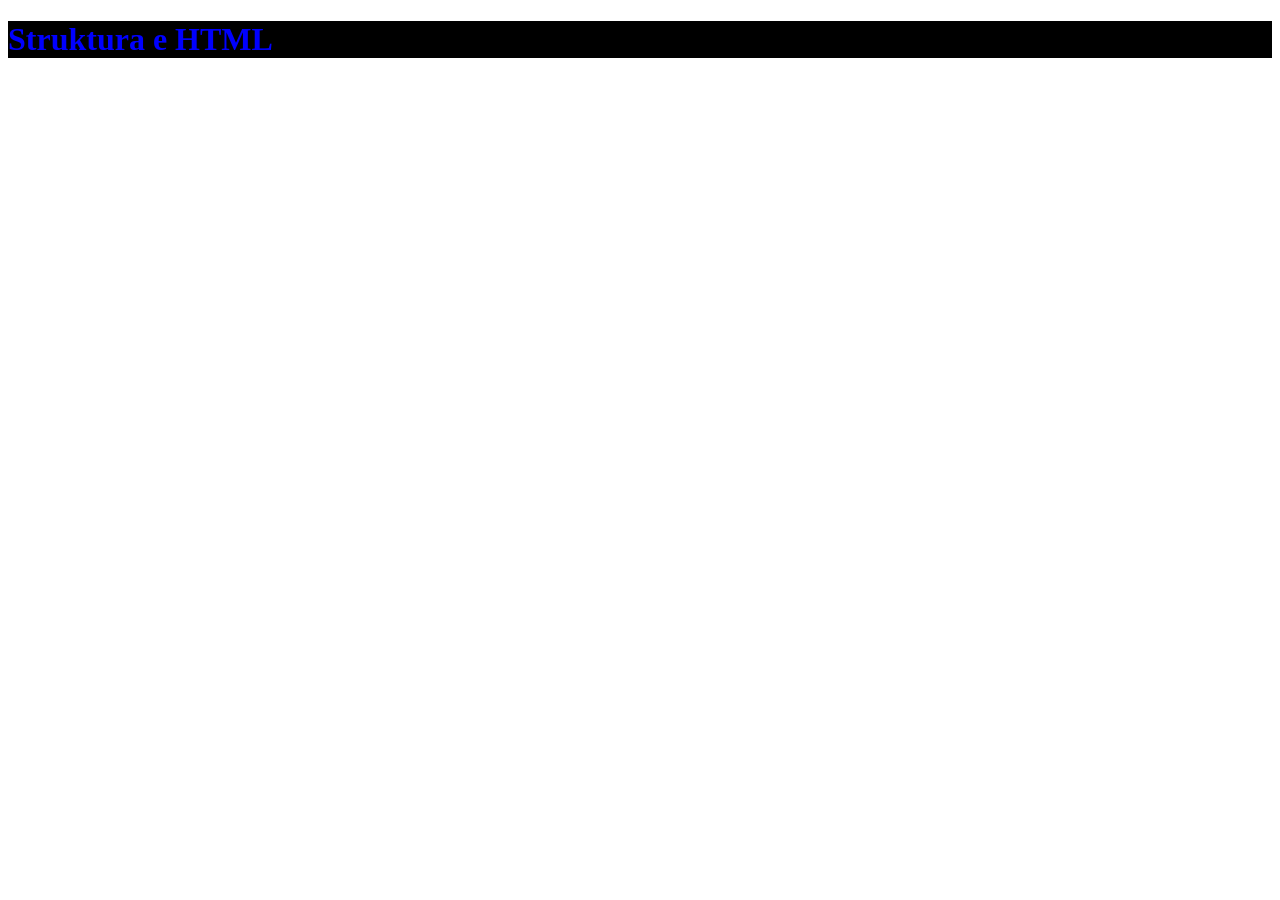
<file: 05-struktura/index.html>
<!--I tregon browserit te perdori versionin modern te HTML (HTML5) -->
<!DOCTYPE html>

<!--Root Element-->
<html><!--Perfaqeson tipin e dokumentit -->

    <!--Elementi ne te cilin fshihen te dhenat e webit-->
    <head>
        <title>Struktura e HTML-se</title>
        <link rel="stylesheet" href="index.css">
    </head>

    <body>
        <h1>Struktura e HTML</h1>
        
    </body>
</html>
</file>
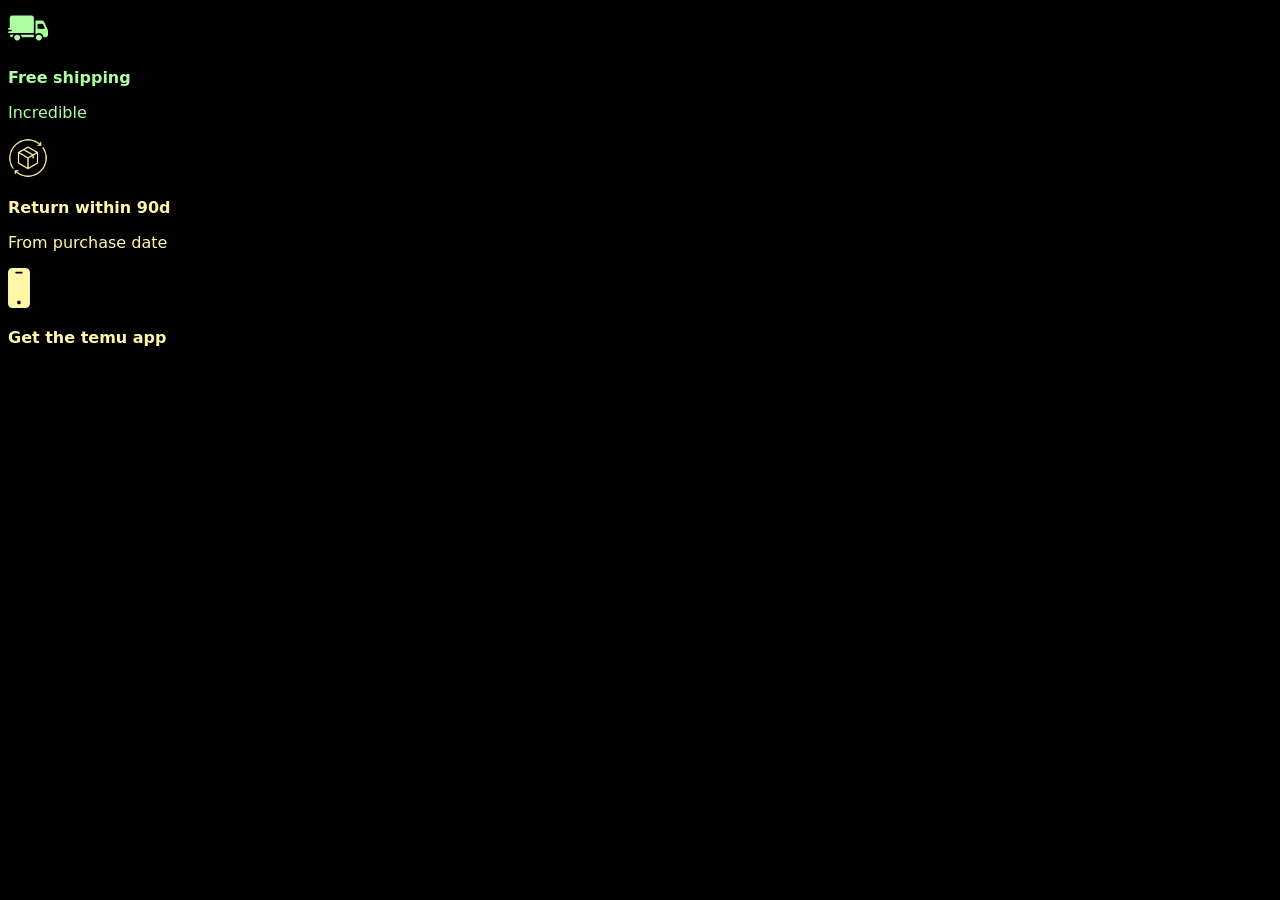
<file: temu/index.html>
<!DOCTYPE html>
<html>
    <head>
        <title></title>

        <!--Iportimi i fonteve te reja-->
        <link rel="preconnect" href="https://fonts.googleapis.com">
        <link rel="preconnect" href="https://fonts.gstatic.com" crossorigin>
        <link href="https://fonts.googleapis.com/css2?family=Roboto:ital,wght@0,100..900;1,100..900&display=swap" rel="stylesheet">

        <style>
            body {
                background-color: black;
            }

            p {
                font-family: system-ui, -apple-system, BlinkMacSystemFont, 'Segoe UI', Roboto, Oxygen, Ubuntu, Cantarell, 'Open Sans', 'Helvetica Neue', sans-serif;
                cursor: pointer;
            }

            .delivery-truck-icon{
                width: 40px;
            }

            .free-shipping-text{
                color: rgb(173, 255, 162);
                font-weight: bold;
            }

            .free-shipping-text:hover {
                text-decoration: underline;
            }

            .incredible-text{
                color: rgb(173, 255, 162);
            }

            .return-text {
                color: #FFF7A7;
                font-weight: bold;
            }

            .return-text:hover{
                text-decoration: underline;
            }

            .purchase-date-text {
                color: #FFF7A7;
            }

            
        </style>
    </head>

    <body>
        <img src="delivery-truck.png" class="delivery-truck-icon">
        <p class="free-shipping-text">Free shipping</p>
        <p class="incredible-text">Incredible</p>

        <!--Block Elements:
        Block elements e marin te gjithe rreshtin per vete.
        -->

        <!--Inline Block Element:
        Marin aq hapesire sa u nevojitet.
        -->

        <img src="return.png" class="delivery-truck-icon">
        <p class="return-text">Return within 90d</p>
        <p class="purchase-date-text">From purchase date</p>


        <img src="iphone.png" class="delivery-truck-icon">
        <p class="return-text">Get the temu app</p>


    </body>

</html>
</file>
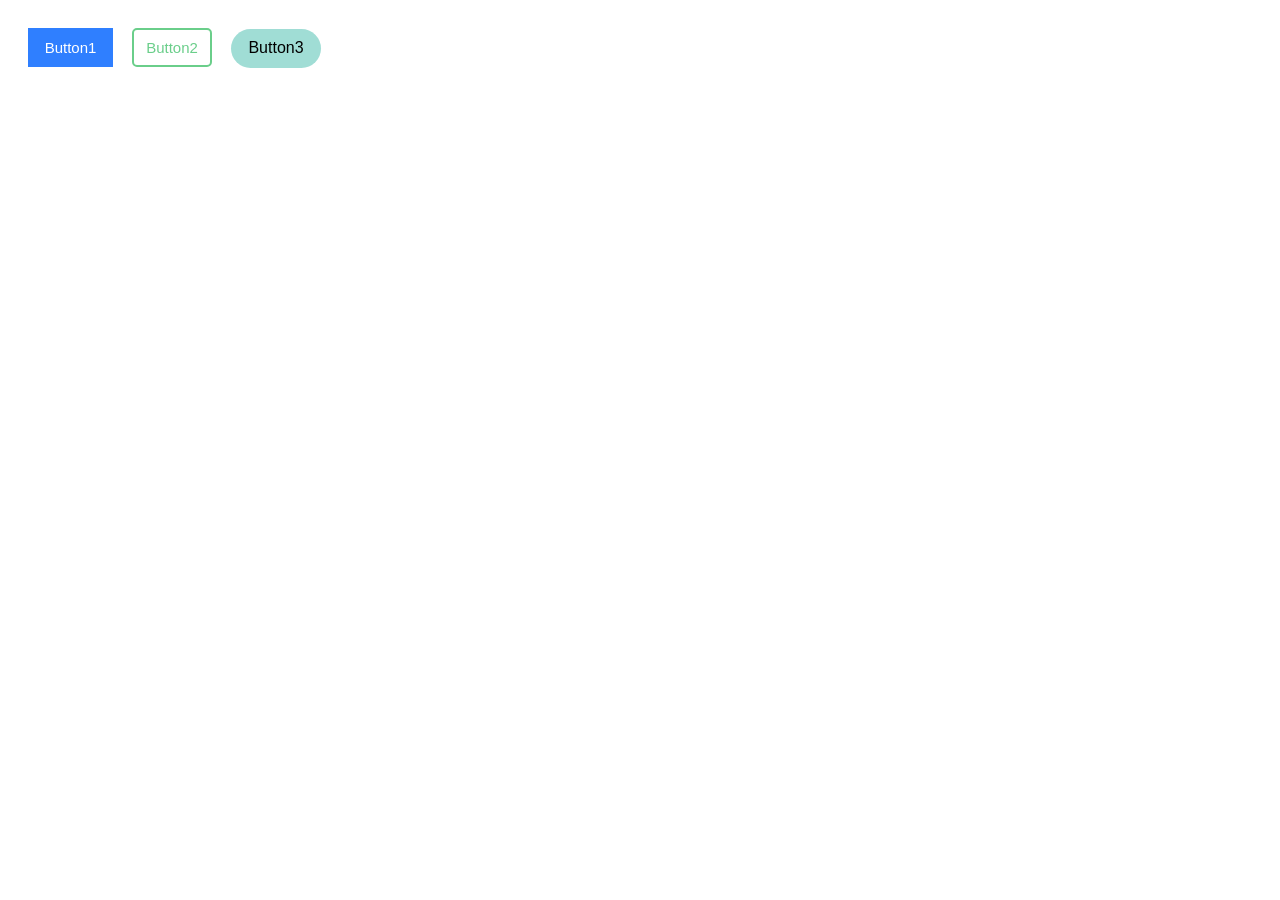
<file: 02-animations/butonat.html>
<!DOCTYPE html>
<html lang="en">
<head>
  <meta charset="UTF-8">
  <meta name="viewport" content="width=device-width, initial-scale=1.0">
  <title>Buttons</title>

  <style>
    body {
      padding-left: 20px;
      padding-top: 20px;
    }
      .button-1{
        background-color: rgb(47, 127, 255);
        color: white;
        width: 85px;
        height: 39px;
        border: none;
        cursor: pointer;
        font-size: 15px;
        transition: opacity 0.15s;
        margin-right: 15px;
      }

      .button-1:hover{ 
        opacity: 0.7;
      }

      .button-1:active{
        opacity: 0.5;
      }


      .button-2 {
        background-color: transparent;
        border: 2px solid rgb(106, 206, 138);
        height: 39px;
        width: 80px;
        font-size: 15px;
        color: rgb(106, 206, 138);
        cursor: pointer;
        border-radius: 5px;
        transition: background-color 0.15s,
         color 0.15s,
         opacity 0.15s;
         margin-right: 15px;
      }

      .button-2:hover {
        background-color: rgb(106, 206, 138);
        color: white;
      }


      .button-2:active {
        opacity: 0.7;
      }


      .button-3 {
        background-color: rgb(160, 221, 213);
        border: none;
        height: 39px;
        font-size: 16px;
        width: 90px;
        border-radius: 24px;
        transition: box-shadow 0.17s;
        cursor: pointer;
      }

      .button-3:hover {
        box-shadow: 0px 6px 5px rgba(0, 0, 0, 0.5);
      }

      .button-3:active {
        box-shadow: 0px 6px 5px rgba(255, 44, 44, 0.5);
      }




  </style>
</head>
<body>

  <button class="button-1">Button1</button>
  <button class="button-2">Button2</button>
  <button class="button-3">Button3</button>
  
</body>
</html>
</file>
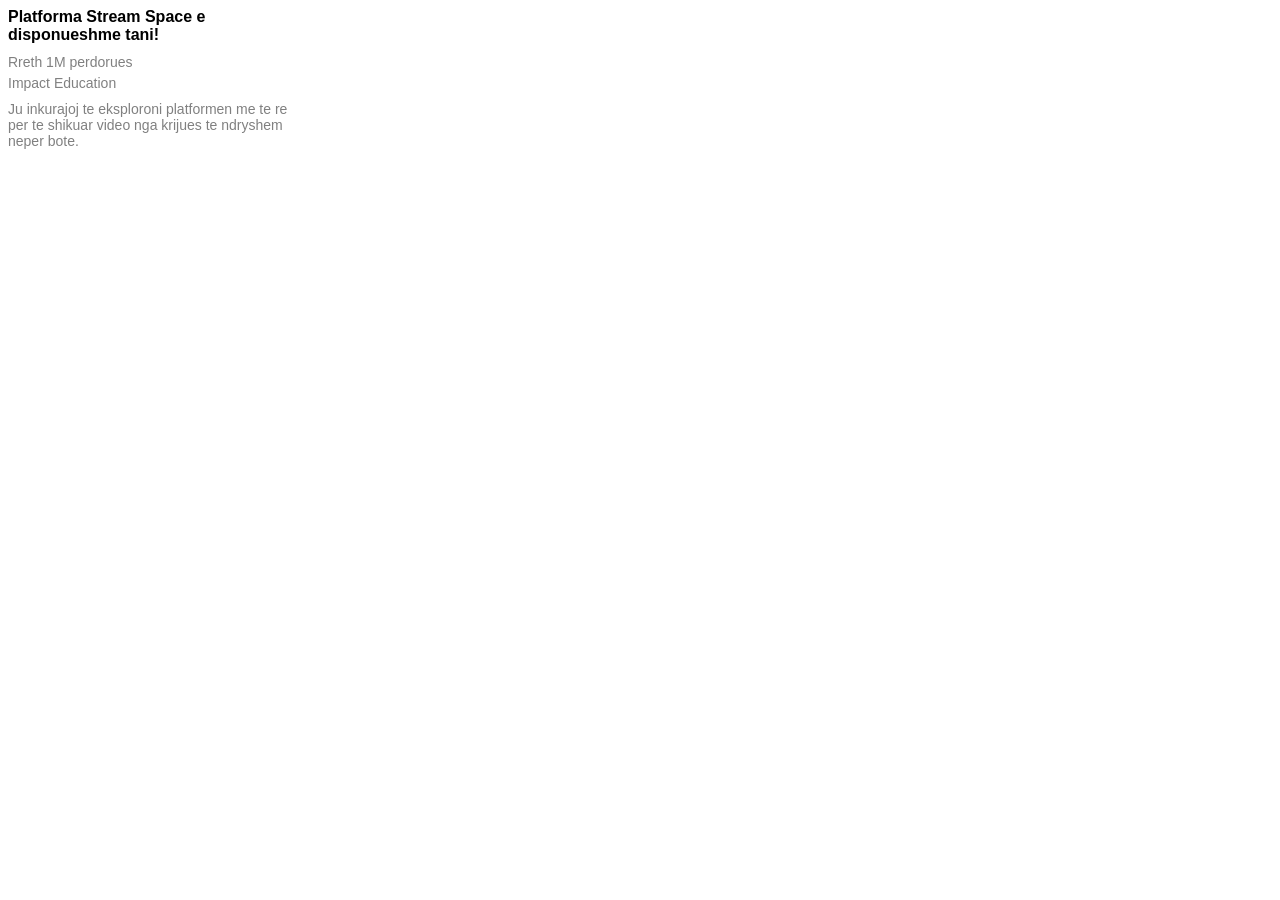
<file: 03-stilimi-i-teksteve/tekstet.html>
<!DOCTYPE html>
<html lang="en">
<head>
  <meta charset="UTF-8">
  <meta name="viewport" content="width=device-width, initial-scale=1.0">
  <title>Document</title>

  <style>
    p {
      font-family: Arial, Helvetica, sans-serif;
      margin: 0;
    }

    .titulli {
      font-weight: bold;
      font-size: 16px;
      width: 300px;
      margin-bottom: 10px;
    }

    .statistika, .autori, .pershkrimi {
      color: gray;
      font-size: 14px;
      margin-bottom: 5px;
    }

    .pershkrimi {
      margin-top: 10px;
      width: 300px;
    }

    .new-text {
      text-align: center;
      background-color: lightgreen;
      padding-top: 20px;
      padding-bottom: 20px;
    }


  </style>
</head>
<body>



  <p class="titulli">Platforma Stream Space e disponueshme tani!</p>

 
  <p class="statistika">Rreth 1M perdorues</p>

  <p class="autori">Impact Education</p>
  
  <p class="pershkrimi">Ju inkurajoj te eksploroni 
    platformen me te re 
    per te shikuar video nga krijues te ndryshem neper bote.
  </p>

  
</body>
</html>
</file>
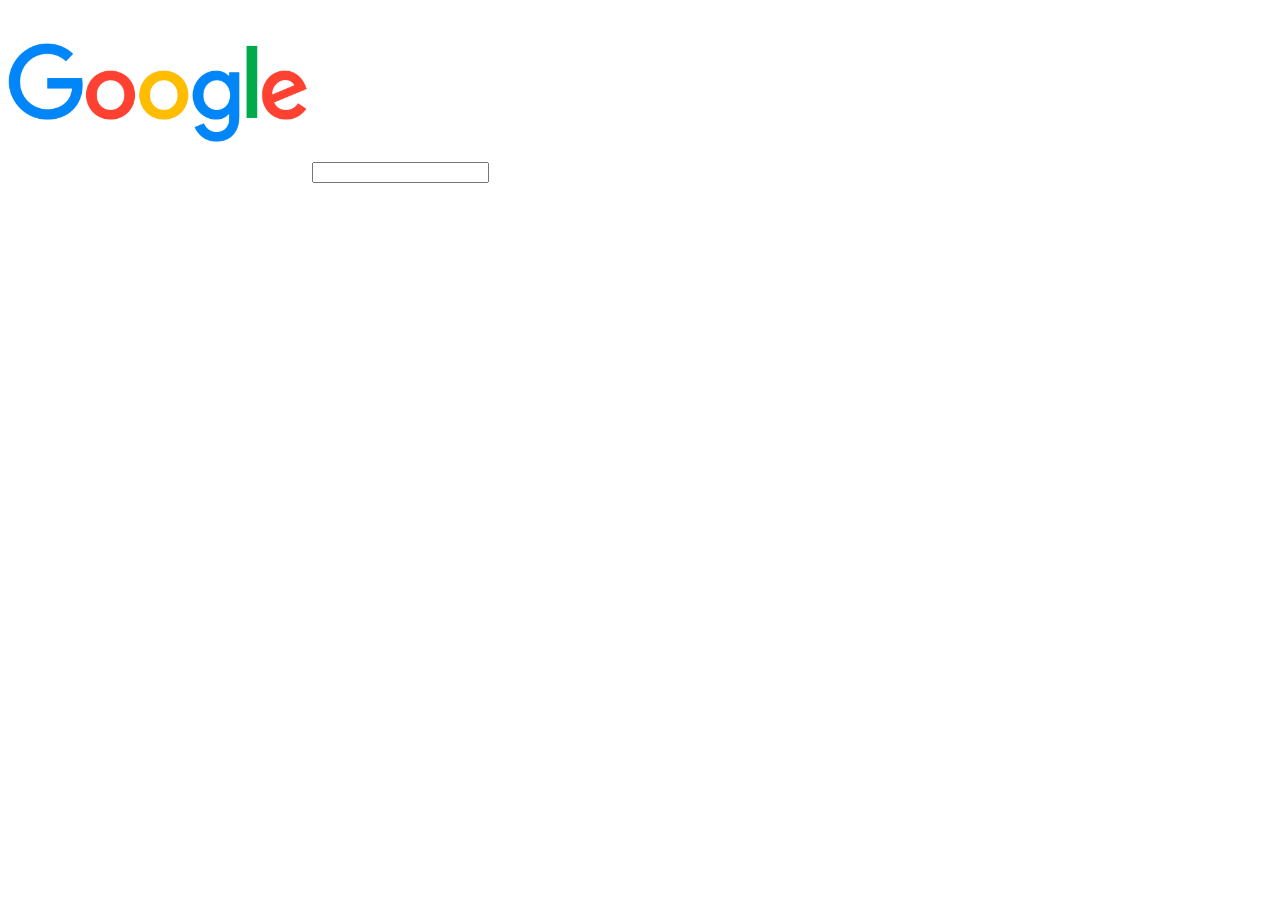
<file: 06-display-dhe-inputet/display.html>
<!DOCTYPE html>
<html lang="en">
<head>
    <meta charset="UTF-8">
    <meta name="viewport" content="width=device-width, initial-scale=1.0">
    <title>Document</title>

    <style>
        img {
            width: 300px;
        }
    </style>
</head>
<body>

    <img src="Google-logo.png" alt="Google Logo">
    <input type="search">
    
</body>
</html>
</file>
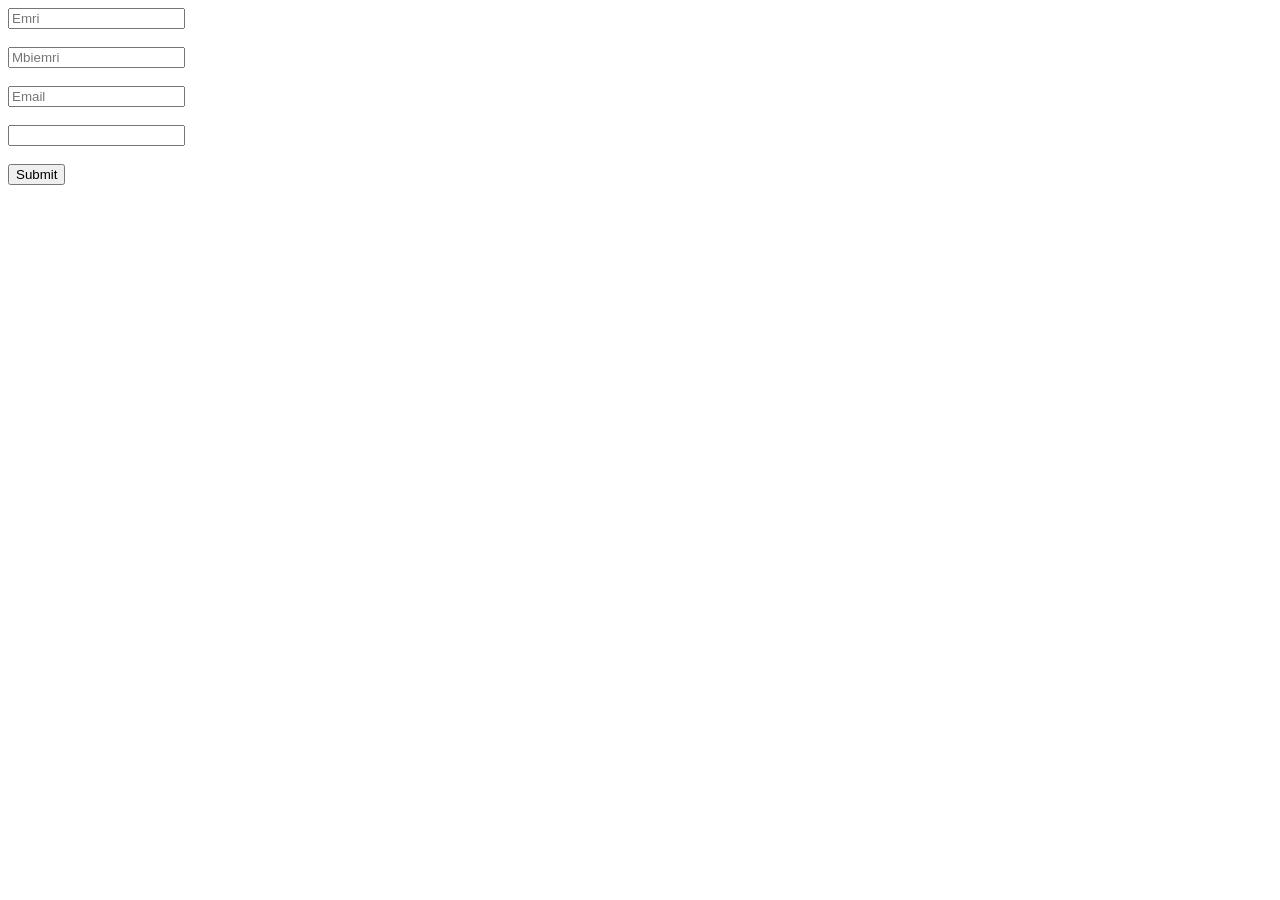
<file: 06-display-dhe-inputet/inputet.html>
<!DOCTYPE html>
<html lang="en">
<head>
    <meta charset="UTF-8">
    <meta name="viewport" content="width=device-width, initial-scale=1.0">
    <title>Document</title>
</head>
<body>

    <form action="submission.html">
        <input type="text" placeholder="Emri">
        <br><br>
        <input type="text" placeholder="Mbiemri">
        <br><br>
        <input type="email" placeholder="Email">
        <br><br>
        <input type="tel">
        <br><br>
        <input type="submit">
    </form>
    
</body>
</html>
</file>
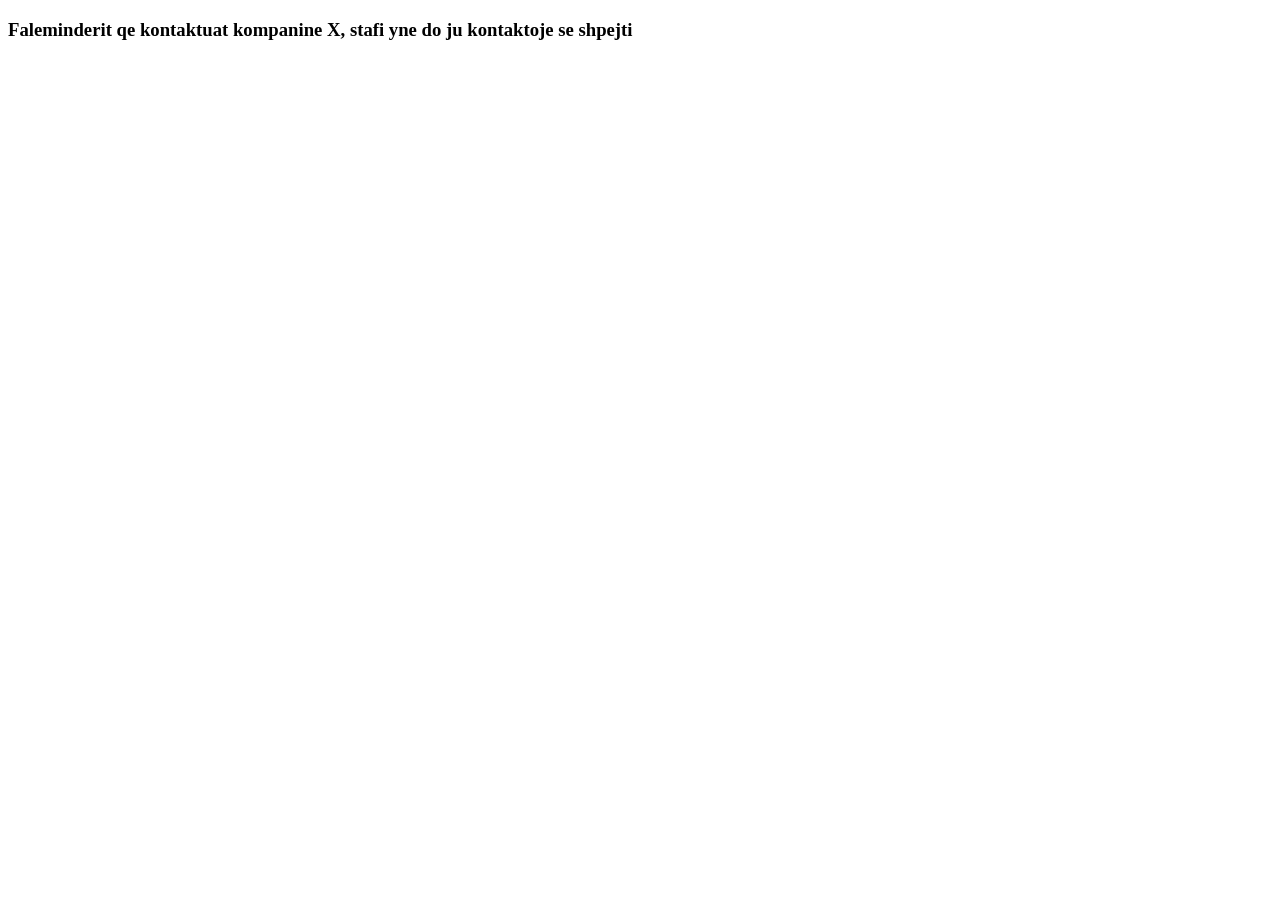
<file: 06-display-dhe-inputet/submission.html>
<!DOCTYPE html>
<html lang="en">
<head>
    <meta charset="UTF-8">
    <meta name="viewport" content="width=device-width, initial-scale=1.0">
    <title>Document</title>
</head>
<body>
    <h3>
        Faleminderit qe kontaktuat kompanine X, stafi yne do ju kontaktoje se shpejti
    </h3>
</body>
</html>
</file>
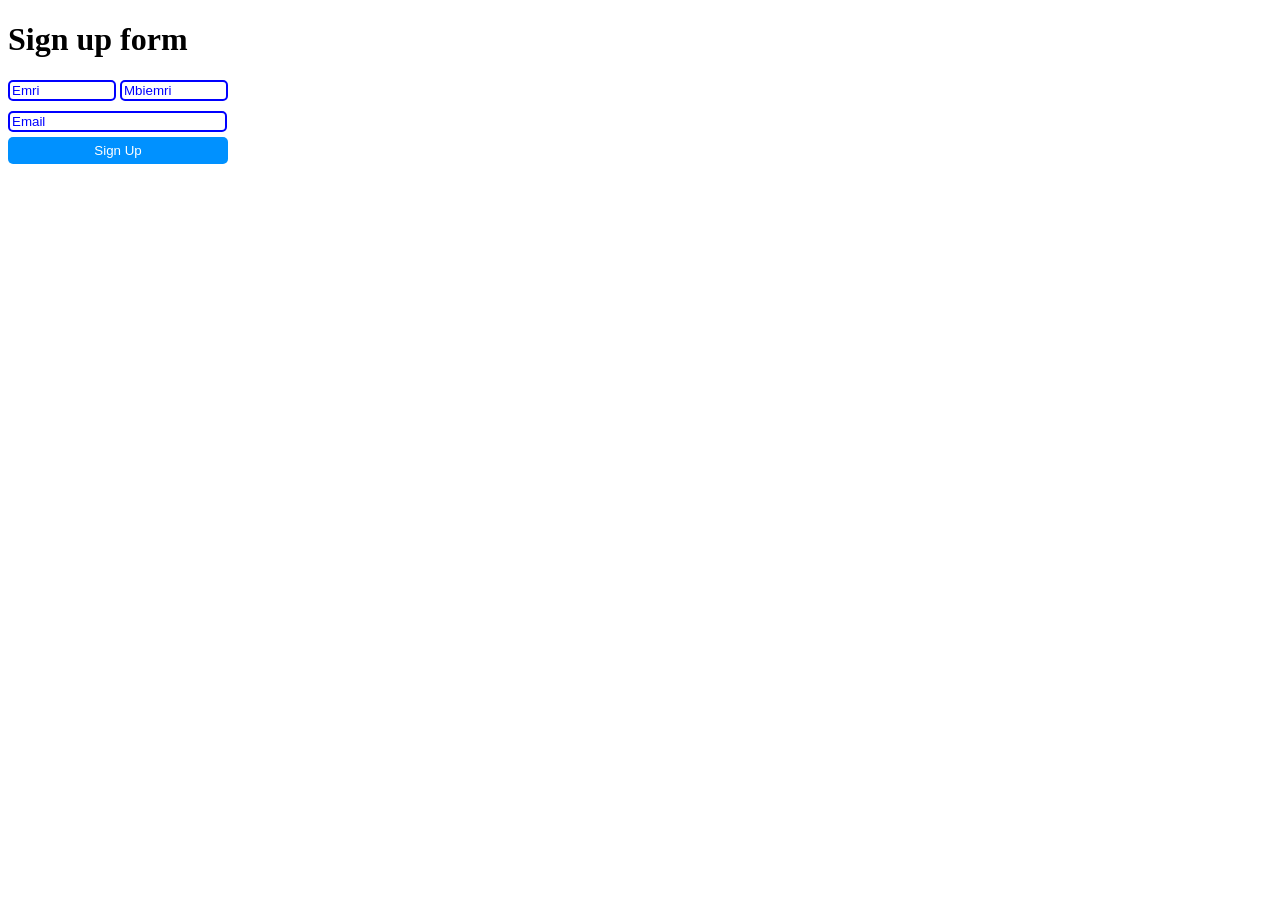
<file: 06-display-dhe-inputet/ushtrimiC.html>
<!DOCTYPE html>
<html lang="en">
<head>
    <meta charset="UTF-8">
    <meta name="viewport" content="width=
    , initial-scale=1.0">
    <title>Document</title>

    <style>
        .inputi-emri{
            display: inline-block;
            width: 100px;
            border-color: blue;
            border-style: solid;
            border-radius: 5px;
        }

        .inputi-emri::placeholder {
            color: blue;
        }

        .inputi-mbiemri {
            width: 100px;
              border-color: blue;
            border-style: solid;
            border-radius: 5px;
        }

        .inputi-mbiemri::placeholder {
            color: blue;
        }

        .inputi-email {
            width: 211px;
            display: block;
            margin-top: 10px;
              border-color: blue;
            border-style: solid;
            border-radius: 5px;
        }

        .inputi-email::placeholder {
            color: blue;
        }

        .submit-button {
            margin-top: 5px;
            background-color: rgb(0, 145, 255);
            color: white;
            border: none;
            border-radius: 5px;
            width: 220px;
            height: 27px;
            cursor: pointer;
        }
    </style>
</head>
<body>

    <h1>Sign up form</h1>

    <form action="">
        <input type="text" placeholder="Emri" class="inputi-emri">
        <input type="text" placeholder="Mbiemri" class="inputi-mbiemri">
        <input type="email" placeholder="Email" class="inputi-email">
        <input type="submit" value="Sign Up" class="submit-button">

    </form>
        
</body>
</html>
</file>
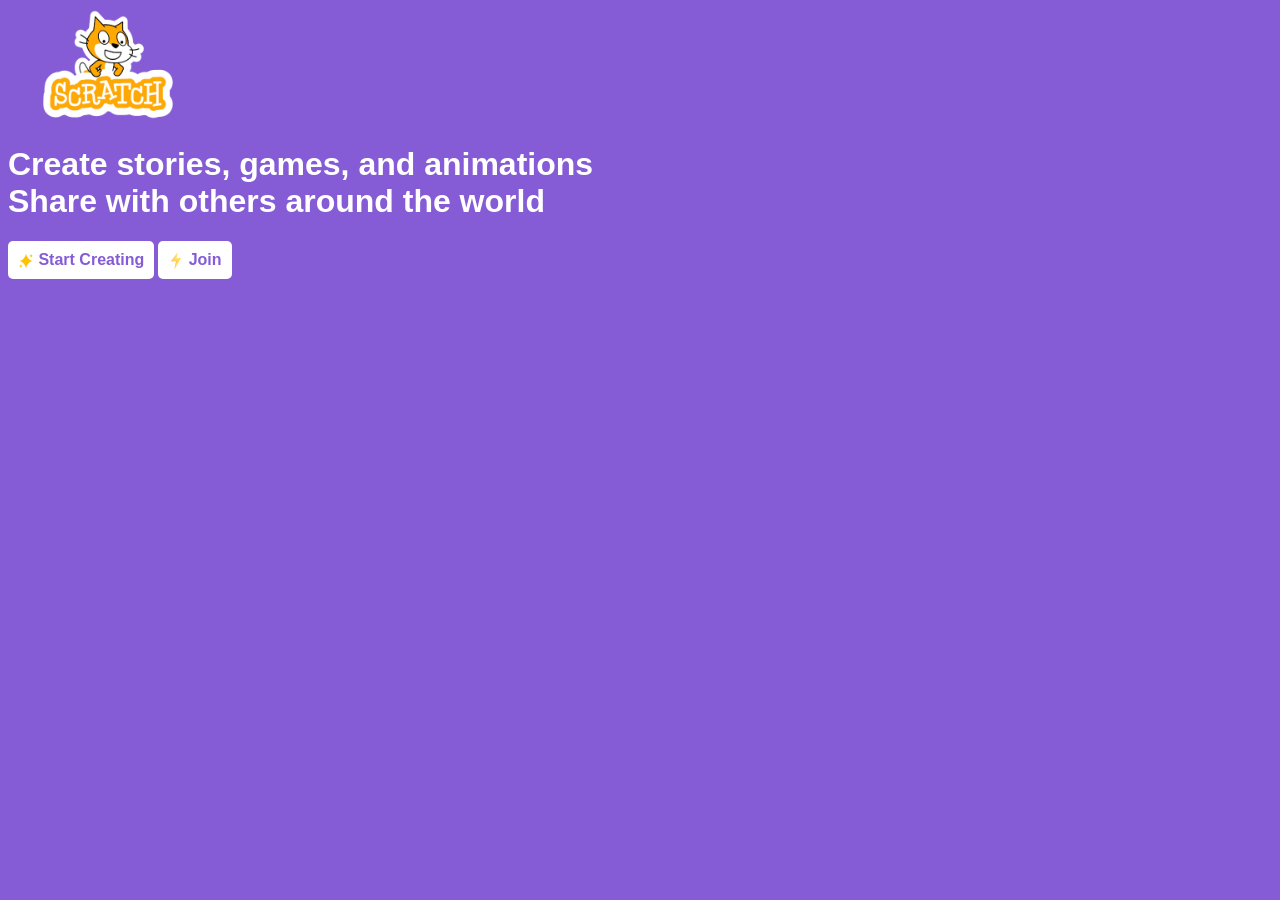
<file: 07-perseritje/ushtrim.html>
<!DOCTYPE html>
<html lang="en">
<head>
    <meta charset="UTF-8">
    <meta name="viewport" content="width=device-width, initial-scale=1.0">
    <title>Document</title>
    

    <style>
        body{
            background-color: #855cd6;
        }


        .scratch-logo{
            width: 200px;
        }

        h1{
            font-family: Arial, Helvetica, sans-serif;
            max-width: 650px;
            color: white;
        }

        .stars-icon, .bolt-icon {
            width: 16px;
            vertical-align: middle;
        }

        .buton-standard { 
            background-color: white;
            border: none;
            padding: 10px;
            border-radius: 5px;
            cursor: pointer;
            font-family: Arial, Helvetica, sans-serif;
            font-size: 16px;
            font-weight: 600;
            color: #855cd6;
        }
    </style>
</head>
<body>


    <img src="Scratch-Emblem.png" class="scratch-logo">

    <h1>
        Create stories, games, and animations
        Share with others around the world
    </h1>

    <button class="buton-standard">
        <img src="stars.png" class="stars-icon">
        Start Creating
    </button>
    <button class="buton-standard">
        <img src="bolt.png" class="bolt-icon">
        Join
    </button>
    
</body>
</html>
</file>
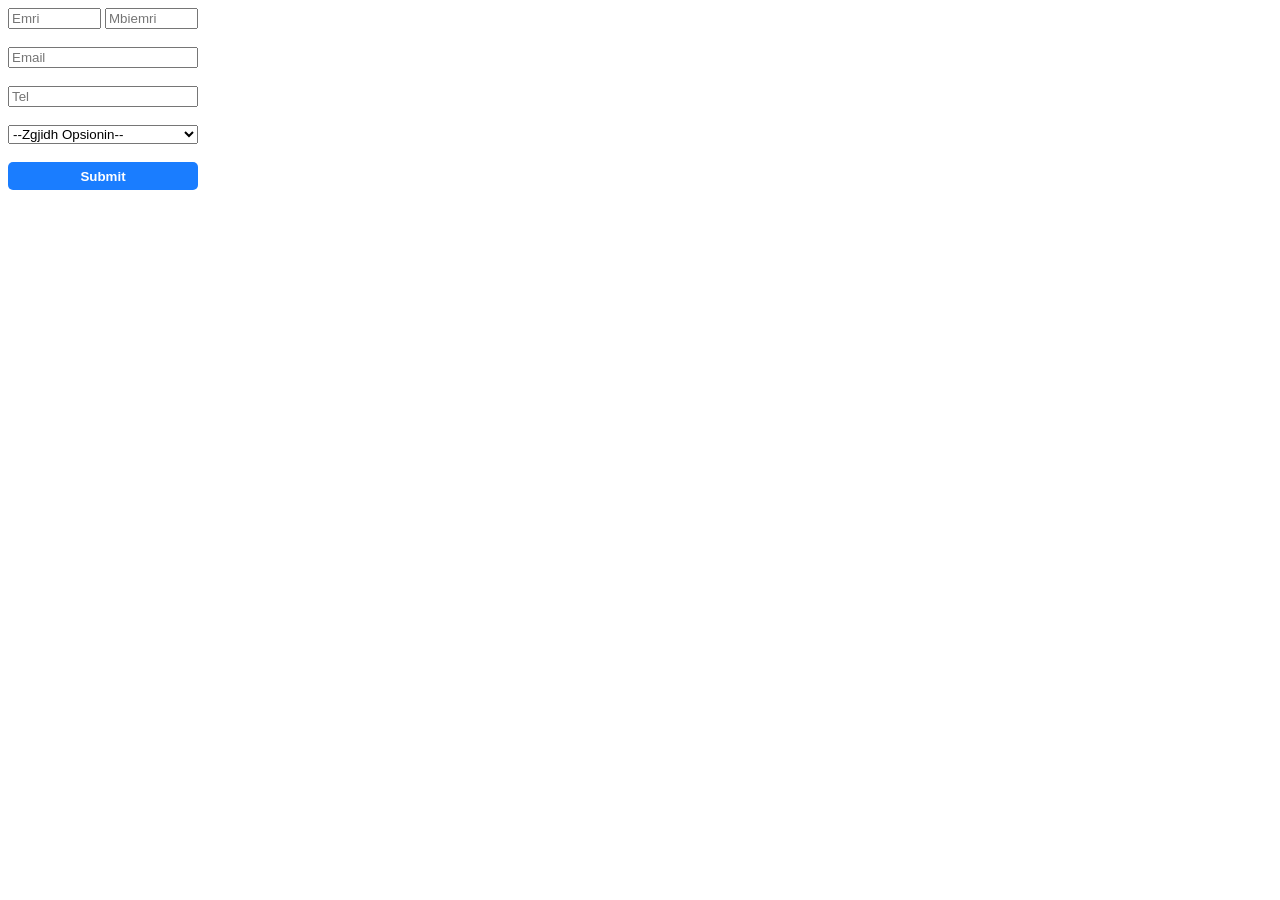
<file: temu/display.html>
<!DOCTYPE html>
<html>
    <head>
        <title>Display</title>


        <style>
            .emri {
                width: 85px;
            }

            .mbiemri{
                width: 85px;
            }

            .email {
                width: 182px;
            }

            .telefon {
                width: 182px;
            }


            .dropdown{
                width: 190px;
            }

            .submit-button {
                width: 190px;
                height: 28px;
                background-color: rgb(26, 125, 255);
                color: white;
                font-weight: bold;
                font-family: Arial, Helvetica, sans-serif;
                border: none;
                border-radius: 5px;
            }
        </style>
    </head>

    <body>

        
        <form action="faleminderit.html">
            <input class="emri" type="text" placeholder="Emri" required>
            <input class="mbiemri"  type="text" placeholder="Mbiemri" required>
            <br><br>

            <input class="email" type="email" placeholder="Email" required>
            <br><br>

            <input class="telefon" type="tel" placeholder="Tel">
            <br><br>

            <select class="dropdown" name="" id="">
                <option value="">--Zgjidh Opsionin--</option>
                <option value="">Web Design</option>
                <option value="">Programim Java</option>
                <option value="">Programim C++</option>
                <option value="">Graphic Design</option>
                <option value="">Digital Marketing</option>
                <option value="">Python</option>
            </select>
            <br><br>


            <input class="submit-button" type="submit">

        </form>

    </body>
</html>
</file>
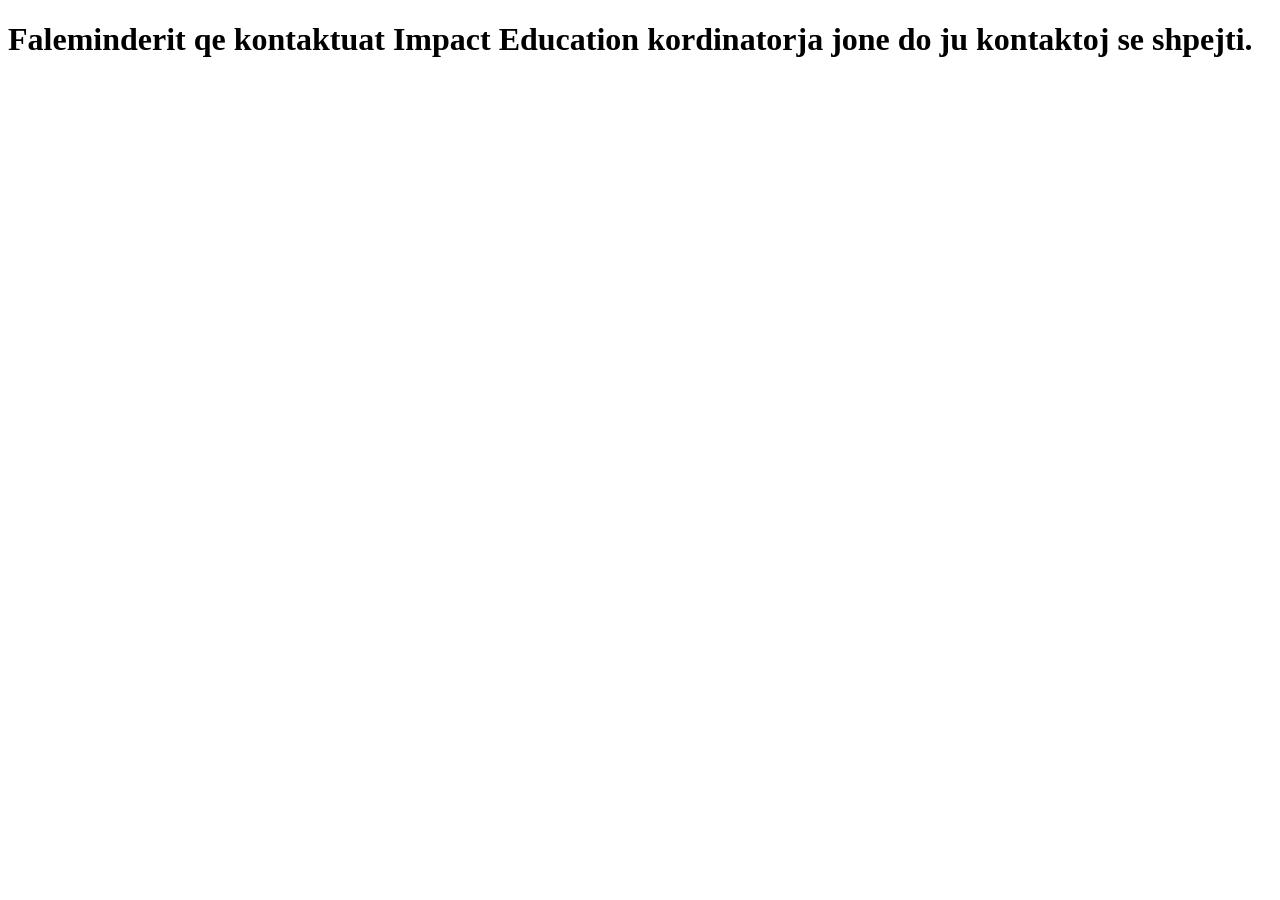
<file: temu/faleminderit.html>
<!DOCTYPE html>
<html>
<head>
    <title>Document</title>
</head>
<body>

    <h1>Faleminderit qe kontaktuat Impact Education 
        kordinatorja jone do ju kontaktoj se shpejti.</h1>
    
</body>
</html>
</file>
<file: 05-struktura/index.css>
h1 {
    color: blue;
    background-color: black;
}
</file>
